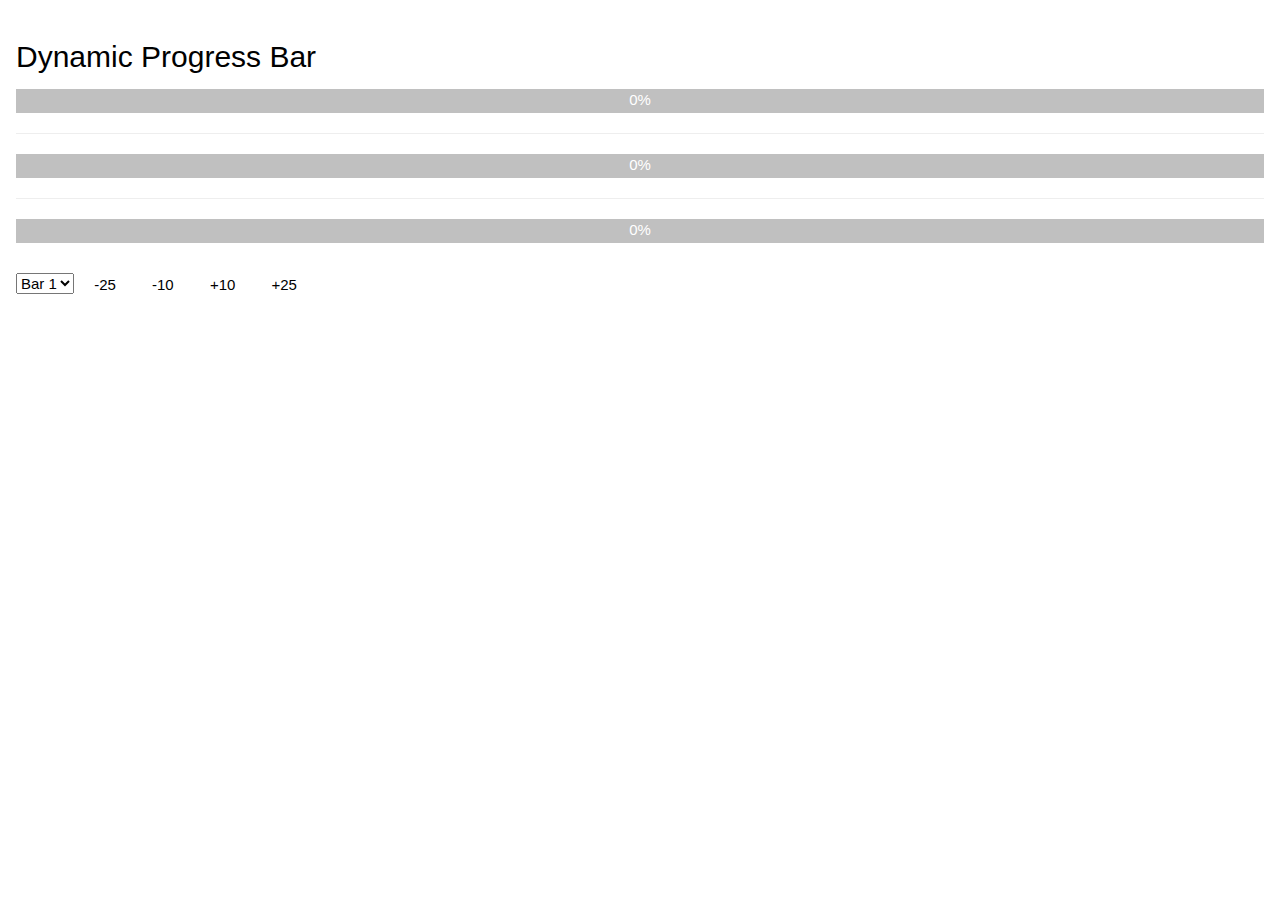
<file: test.html>
<!DOCTYPE html>
<html>
<title>W3.CSS</title>
<meta name="viewport" content="width=device-width, initial-scale=1">
<link rel="stylesheet" href="test.css">
<style>

</style>
<head>

</head>
<body>
<div class="w3-container">
  <h2>Dynamic Progress Bar</h2>

  
  <div class="bar-container" id="bar1">
  </div>
  
  <hr>
  <div class="bar-container" id="bar2">
  </div>
	<hr>
  <div class="bar-container" id="bar3">
  </div>

  
  <br>

  <select id="progrestList" name="progrestList" form="carform" onclick="selector.update(this)" >
	<option value="0">Bar 1</option>
	<option value="1">Bar 2</option>
	<option value="2">Bar 3</option>
</select>
  
  
  <button class="w3-button" onclick="selector.move(-25)">-25</button> 
  <button class="w3-button" onclick="selector.move(-10)">-10</button> 
  <button class="w3-button" onclick="selector.move(+10)">+10</button> 
  <button class="w3-button" onclick="selector.move(+25)">+25</button> 
</div>





<script>



class Bar
{
	

	constructor (elem)
	{
		this.loadDoc();
		elem.innerHTML='<div  class="bar-progress" style="width:0%"></div>' 
			+	'<div  class="bar-text" style="position:absolute;top:0;left:0;width:100%;text-align:center"></div>';
		this.elem = elem.children[0]; 
		this.elemText = elem.children[1];
		this.width = 0;
		this.target =0;
		this.elemText.innerHTML= this.elem.style.width;
		this.limit = 100;
		//this.elemText.innerHTML= this.bean;
		
	}

	loadDoc() {
		var xhttp = new XMLHttpRequest();
		var bar = this;
		xhttp.onreadystatechange=function() {
		if (this.readyState == 4 && this.status == 200) {
			bar.bean=JSON.parse(this.responseText);
			bar.limit = bar.bean.limit;
		}
		};
		xhttp.open("GET", "http://pb-api.herokuapp.com/bars" , true);
		xhttp.send();
	}
	move(delta)
	{
	  this.target =this.target +delta;
	  var bar = this;
	  var id = setInterval(frame, 10);
	  
	  
	  var str = bar.elem.style.width; 
	  var w =  0;
	  if (str.endsWith("%"))
	  { w= str.substr(0,str.length-1); }
	  
	  
	  function frame() {
		if (w >= bar.target) {
		  clearInterval(id);
		} else {
		  w++; 
		  bar.elem.style.width =  w + '%'; 
		  bar.elemText.innerHTML= bar.elem.style.width;
		}
	  }
	}
	
	
	
}

class Selector
{
	constructor(document, allElementName)
	{
		
		this.allElement = [];
		this.bar = [];
		for ( var i=0;i<=2;i++)
		{
			this.allElement [i] = document.getElementById(allElementName[i]);
			this.bar [i] = new Bar(this.allElement [i]);
		}
		this.currentIdx=0;
	}
	
	move(val)
	{
		this.bar[this.currentIdx].move(val);
	}
	
	
	update(obj)
	{
		this.currentIdx=obj.value;
	}

}


const allElement = ['bar1','bar2','bar3']
let selector = new Selector(document,allElement);
</script>



</body>
</html>
</file>
<file: test.css>
/* W3.CSS 4.10 February 2018 by Jan Egil and Borge Refsnes */
html{box-sizing:border-box}*,*:before,*:after{box-sizing:inherit}
/* Extract from normalize.css by Nicolas Gallagher and Jonathan Neal git.io/normalize */
html{-ms-text-size-adjust:100%;-webkit-text-size-adjust:100%}body{margin:0}
article,aside,details,figcaption,figure,footer,header,main,menu,nav,section,summary{display:block}
audio,canvas,progress,video{display:inline-block}progress{vertical-align:baseline}
audio:not([controls]){display:none;height:0}[hidden],template{display:none}
a{background-color:transparent;-webkit-text-decoration-skip:objects}
a:active,a:hover{outline-width:0}abbr[title]{border-bottom:none;text-decoration:underline;text-decoration:underline dotted}
dfn{font-style:italic}mark{background:#ff0;color:#000}
small{font-size:80%}sub,sup{font-size:75%;line-height:0;position:relative;vertical-align:baseline}
sub{bottom:-0.25em}sup{top:-0.5em}figure{margin:1em 40px}img{border-style:none}svg:not(:root){overflow:hidden}
code,kbd,pre,samp{font-family:monospace,monospace;font-size:1em}hr{box-sizing:content-box;height:0;overflow:visible}
button,input,select,textarea{font:inherit;margin:0}optgroup{font-weight:bold}
button,input{overflow:visible}button,select{text-transform:none}
button,html [type=button],[type=reset],[type=submit]{-webkit-appearance:button}
button::-moz-focus-inner, [type=button]::-moz-focus-inner, [type=reset]::-moz-focus-inner, [type=submit]::-moz-focus-inner{border-style:none;padding:0}
button:-moz-focusring, [type=button]:-moz-focusring, [type=reset]:-moz-focusring, [type=submit]:-moz-focusring{outline:1px dotted ButtonText}
fieldset{border:1px solid #c0c0c0;margin:0 2px;padding:.35em .625em .75em}
legend{color:inherit;display:table;max-width:100%;padding:0;white-space:normal}textarea{overflow:auto}
[type=checkbox],[type=radio]{padding:0}
[type=number]::-webkit-inner-spin-button,[type=number]::-webkit-outer-spin-button{height:auto}
[type=search]{-webkit-appearance:textfield;outline-offset:-2px}
[type=search]::-webkit-search-cancel-button,[type=search]::-webkit-search-decoration{-webkit-appearance:none}
::-webkit-input-placeholder{color:inherit;opacity:0.54}
::-webkit-file-upload-button{-webkit-appearance:button;font:inherit}
/* End extract */
html,body{font-family:Verdana,sans-serif;font-size:15px;line-height:1.5}html{overflow-x:hidden}
h1{font-size:36px}h2{font-size:30px}h3{font-size:24px}h4{font-size:20px}h5{font-size:18px}h6{font-size:16px}.w3-serif{font-family:serif}
h1,h2,h3,h4,h5,h6{font-family:"Segoe UI",Arial,sans-serif;font-weight:400;margin:10px 0}.w3-wide{letter-spacing:4px}
hr{border:0;border-top:1px solid #eee;margin:20px 0}
.w3-image{max-width:100%;height:auto}img{vertical-align:middle}a{color:inherit}
.w3-table,.w3-table-all{border-collapse:collapse;border-spacing:0;width:100%;display:table}.w3-table-all{border:1px solid #ccc}
.w3-bordered tr,.w3-table-all tr{border-bottom:1px solid #ddd}.w3-striped tbody tr:nth-child(even){background-color:#f1f1f1}
.w3-table-all tr:nth-child(odd){background-color:#fff}.w3-table-all tr:nth-child(even){background-color:#f1f1f1}
.w3-hoverable tbody tr:hover,.w3-ul.w3-hoverable li:hover{background-color:#ccc}.w3-centered tr th,.w3-centered tr td{text-align:center}
.w3-table td,.w3-table th,.w3-table-all td,.w3-table-all th{padding:8px 8px;display:table-cell;text-align:left;vertical-align:top}
.w3-table th:first-child,.w3-table td:first-child,.w3-table-all th:first-child,.w3-table-all td:first-child{padding-left:16px}
.w3-btn,.w3-button{border:none;display:inline-block;padding:8px 16px;vertical-align:middle;overflow:hidden;text-decoration:none;color:inherit;background-color:inherit;text-align:center;cursor:pointer;white-space:nowrap}
.w3-btn:hover{box-shadow:0 8px 16px 0 rgba(0,0,0,0.2),0 6px 20px 0 rgba(0,0,0,0.19)}
.w3-btn,.w3-button{-webkit-touch-callout:none;-webkit-user-select:none;-khtml-user-select:none;-moz-user-select:none;-ms-user-select:none;user-select:none}   
.w3-disabled,.w3-btn:disabled,.w3-button:disabled{cursor:not-allowed;opacity:0.3}.w3-disabled *,:disabled *{pointer-events:none}
.w3-btn.w3-disabled:hover,.w3-btn:disabled:hover{box-shadow:none}
.w3-badge,.w3-tag{background-color:#000;color:#fff;display:inline-block;padding-left:8px;padding-right:8px;text-align:center}.w3-badge{border-radius:50%}
.w3-ul{list-style-type:none;padding:0;margin:0}.w3-ul li{padding:8px 16px;border-bottom:1px solid #ddd}.w3-ul li:last-child{border-bottom:none}
.w3-tooltip,.w3-display-container{position:relative}.w3-tooltip .w3-text{display:none}.w3-tooltip:hover .w3-text{display:inline-block}
.w3-ripple:active{opacity:0.5}.w3-ripple{transition:opacity 0s}
.w3-input{padding:8px;display:block;border:none;border-bottom:1px solid #ccc;width:100%}
.w3-select{padding:9px 0;width:100%;border:none;border-bottom:1px solid #ccc}
.w3-dropdown-click,.w3-dropdown-hover{position:relative;display:inline-block;cursor:pointer}
.w3-dropdown-hover:hover .w3-dropdown-content{display:block}
.w3-dropdown-hover:first-child,.w3-dropdown-click:hover{background-color:#ccc;color:#000}
.w3-dropdown-hover:hover > .w3-button:first-child,.w3-dropdown-click:hover > .w3-button:first-child{background-color:#ccc;color:#000}
.w3-dropdown-content{cursor:auto;color:#000;background-color:#fff;display:none;position:absolute;min-width:160px;margin:0;padding:0;z-index:1}
.w3-check,.w3-radio{width:24px;height:24px;position:relative;top:6px}
.w3-sidebar{height:100%;width:200px;background-color:#fff;position:fixed!important;z-index:1;overflow:auto}
.w3-bar-block .w3-dropdown-hover,.w3-bar-block .w3-dropdown-click{width:100%}
.w3-bar-block .w3-dropdown-hover .w3-dropdown-content,.w3-bar-block .w3-dropdown-click .w3-dropdown-content{min-width:100%}
.w3-bar-block .w3-dropdown-hover .w3-button,.w3-bar-block .w3-dropdown-click .w3-button{width:100%;text-align:left;padding:8px 16px}
.w3-main,#main{transition:margin-left .4s}
.w3-modal{z-index:3;display:none;padding-top:100px;position:fixed;left:0;top:0;width:100%;height:100%;overflow:auto;background-color:rgb(0,0,0);background-color:rgba(0,0,0,0.4)}
.w3-modal-content{margin:auto;background-color:#fff;position:relative;padding:0;outline:0;width:600px}
.w3-bar{width:100%;overflow:hidden}.w3-center .w3-bar{display:inline-block;width:auto}
.w3-bar .w3-bar-item{padding:8px 16px;float:left;width:auto;border:none;display:block;outline:0}
.w3-bar .w3-dropdown-hover,.w3-bar .w3-dropdown-click{position:static;float:left}
.w3-bar .w3-button{white-space:normal}
.w3-bar-block .w3-bar-item{width:100%;display:block;padding:8px 16px;text-align:left;border:none;white-space:normal;float:none;outline:0}
.w3-bar-block.w3-center .w3-bar-item{text-align:center}.w3-block{display:block;width:100%}
.w3-responsive{display:block;overflow-x:auto}
.w3-container:after,.w3-container:before,.w3-panel:after,.w3-panel:before,.w3-row:after,.w3-row:before,.w3-row-padding:after,.w3-row-padding:before,
.w3-cell-row:before,.w3-cell-row:after,.w3-clear:after,.w3-clear:before,.w3-bar:before,.w3-bar:after{content:"";display:table;clear:both}
.w3-col,.w3-half,.w3-third,.w3-twothird,.w3-threequarter,.w3-quarter{float:left;width:100%}
.w3-col.s1{width:8.33333%}.w3-col.s2{width:16.66666%}.w3-col.s3{width:24.99999%}.w3-col.s4{width:33.33333%}
.w3-col.s5{width:41.66666%}.w3-col.s6{width:49.99999%}.w3-col.s7{width:58.33333%}.w3-col.s8{width:66.66666%}
.w3-col.s9{width:74.99999%}.w3-col.s10{width:83.33333%}.w3-col.s11{width:91.66666%}.w3-col.s12{width:99.99999%}
@media (min-width:601px){.w3-col.m1{width:8.33333%}.w3-col.m2{width:16.66666%}.w3-col.m3,.w3-quarter{width:24.99999%}.w3-col.m4,.w3-third{width:33.33333%}
.w3-col.m5{width:41.66666%}.w3-col.m6,.w3-half{width:49.99999%}.w3-col.m7{width:58.33333%}.w3-col.m8,.w3-twothird{width:66.66666%}
.w3-col.m9,.w3-threequarter{width:74.99999%}.w3-col.m10{width:83.33333%}.w3-col.m11{width:91.66666%}.w3-col.m12{width:99.99999%}}
@media (min-width:993px){.w3-col.l1{width:8.33333%}.w3-col.l2{width:16.66666%}.w3-col.l3{width:24.99999%}.w3-col.l4{width:33.33333%}
.w3-col.l5{width:41.66666%}.w3-col.l6{width:49.99999%}.w3-col.l7{width:58.33333%}.w3-col.l8{width:66.66666%}
.w3-col.l9{width:74.99999%}.w3-col.l10{width:83.33333%}.w3-col.l11{width:91.66666%}.w3-col.l12{width:99.99999%}}
.w3-content{max-width:980px;margin:auto}.w3-rest{overflow:hidden}
.w3-cell-row{display:table;width:100%}.w3-cell{display:table-cell}
.w3-cell-top{vertical-align:top}.w3-cell-middle{vertical-align:middle}.w3-cell-bottom{vertical-align:bottom}
.w3-hide{display:none!important}.w3-show-block,.w3-show{display:block!important}.w3-show-inline-block{display:inline-block!important}
@media (max-width:600px){.w3-modal-content{margin:0 10px;width:auto!important}.w3-modal{padding-top:30px}
.w3-dropdown-hover.w3-mobile .w3-dropdown-content,.w3-dropdown-click.w3-mobile .w3-dropdown-content{position:relative}	
.w3-hide-small{display:none!important}.w3-mobile{display:block;width:100%!important}.w3-bar-item.w3-mobile,.w3-dropdown-hover.w3-mobile,.w3-dropdown-click.w3-mobile{text-align:center}
.w3-dropdown-hover.w3-mobile,.w3-dropdown-hover.w3-mobile .w3-btn,.w3-dropdown-hover.w3-mobile .w3-button,.w3-dropdown-click.w3-mobile,.w3-dropdown-click.w3-mobile .w3-btn,.w3-dropdown-click.w3-mobile .w3-button{width:100%}}
@media (max-width:768px){.w3-modal-content{width:500px}.w3-modal{padding-top:50px}}
@media (min-width:993px){.w3-modal-content{width:900px}.w3-hide-large{display:none!important}.w3-sidebar.w3-collapse{display:block!important}}
@media (max-width:992px) and (min-width:601px){.w3-hide-medium{display:none!important}}
@media (max-width:992px){.w3-sidebar.w3-collapse{display:none}.w3-main{margin-left:0!important;margin-right:0!important}}
.w3-top,.w3-bottom{position:fixed;width:100%;z-index:1}.w3-top{top:0}.w3-bottom{bottom:0}
.w3-overlay{position:fixed;display:none;width:100%;height:100%;top:0;left:0;right:0;bottom:0;background-color:rgba(0,0,0,0.5);z-index:2}
.w3-display-topleft{position:absolute;left:0;top:0}.w3-display-topright{position:absolute;right:0;top:0}
.w3-display-bottomleft{position:absolute;left:0;bottom:0}.w3-display-bottomright{position:absolute;right:0;bottom:0}
.w3-display-middle{position:absolute;top:50%;left:50%;transform:translate(-50%,-50%);-ms-transform:translate(-50%,-50%)}
.w3-display-left{position:absolute;top:50%;left:0%;transform:translate(0%,-50%);-ms-transform:translate(-0%,-50%)}
.w3-display-right{position:absolute;top:50%;right:0%;transform:translate(0%,-50%);-ms-transform:translate(0%,-50%)}
.w3-display-topmiddle{position:absolute;left:50%;top:0;transform:translate(-50%,0%);-ms-transform:translate(-50%,0%)}
.w3-display-bottommiddle{position:absolute;left:50%;bottom:0;transform:translate(-50%,0%);-ms-transform:translate(-50%,0%)}
.w3-display-container:hover .w3-display-hover{display:block}.w3-display-container:hover span.w3-display-hover{display:inline-block}.w3-display-hover{display:none}
.w3-display-position{position:absolute}
.w3-circle{border-radius:50%}
.w3-round-small{border-radius:2px}.w3-round,.w3-round-medium{border-radius:4px}.w3-round-large{border-radius:8px}.w3-round-xlarge{border-radius:16px}.w3-round-xxlarge{border-radius:32px}
.w3-row-padding,.w3-row-padding>.w3-half,.w3-row-padding>.w3-third,.w3-row-padding>.w3-twothird,.w3-row-padding>.w3-threequarter,.w3-row-padding>.w3-quarter,.w3-row-padding>.w3-col{padding:0 8px}
.w3-container,.w3-panel{padding:0.01em 16px}.w3-panel{margin-top:16px;margin-bottom:16px}
.w3-code,.w3-codespan{font-family:Consolas,"courier new";font-size:16px}
.w3-code{width:auto;background-color:#fff;padding:8px 12px;border-left:4px solid #4CAF50;word-wrap:break-word}
.w3-codespan{color:crimson;background-color:#f1f1f1;padding-left:4px;padding-right:4px;font-size:110%}
.w3-card,.w3-card-2{box-shadow:0 2px 5px 0 rgba(0,0,0,0.16),0 2px 10px 0 rgba(0,0,0,0.12)}
.w3-card-4,.w3-hover-shadow:hover{box-shadow:0 4px 10px 0 rgba(0,0,0,0.2),0 4px 20px 0 rgba(0,0,0,0.19)}
.w3-spin{animation:w3-spin 2s infinite linear}@keyframes w3-spin{0%{transform:rotate(0deg)}100%{transform:rotate(359deg)}}
.w3-animate-fading{animation:fading 10s infinite}@keyframes fading{0%{opacity:0}50%{opacity:1}100%{opacity:0}}
.w3-animate-opacity{animation:opac 0.8s}@keyframes opac{from{opacity:0} to{opacity:1}}
.w3-animate-top{position:relative;animation:animatetop 0.4s}@keyframes animatetop{from{top:-300px;opacity:0} to{top:0;opacity:1}}
.w3-animate-left{position:relative;animation:animateleft 0.4s}@keyframes animateleft{from{left:-300px;opacity:0} to{left:0;opacity:1}}
.w3-animate-right{position:relative;animation:animateright 0.4s}@keyframes animateright{from{right:-300px;opacity:0} to{right:0;opacity:1}}
.w3-animate-bottom{position:relative;animation:animatebottom 0.4s}@keyframes animatebottom{from{bottom:-300px;opacity:0} to{bottom:0;opacity:1}}
.w3-animate-zoom {animation:animatezoom 0.6s}@keyframes animatezoom{from{transform:scale(0)} to{transform:scale(1)}}
.w3-animate-input{transition:width 0.4s ease-in-out}.w3-animate-input:focus{width:100%!important}
.w3-opacity,.w3-hover-opacity:hover{opacity:0.60}.w3-opacity-off,.w3-hover-opacity-off:hover{opacity:1}
.w3-opacity-max{opacity:0.25}.w3-opacity-min{opacity:0.75}
.w3-greyscale-max,.w3-grayscale-max,.w3-hover-greyscale:hover,.w3-hover-grayscale:hover{filter:grayscale(100%)}
.w3-greyscale,.w3-grayscale{filter:grayscale(75%)}.w3-greyscale-min,.w3-grayscale-min{filter:grayscale(50%)}
.w3-sepia{filter:sepia(75%)}.w3-sepia-max,.w3-hover-sepia:hover{filter:sepia(100%)}.w3-sepia-min{filter:sepia(50%)}
.w3-tiny{font-size:10px!important}.w3-small{font-size:12px!important}.w3-medium{font-size:15px!important}.w3-large{font-size:18px!important}
.w3-xlarge{font-size:24px!important}.w3-xxlarge{font-size:36px!important}.w3-xxxlarge{font-size:48px!important}.w3-jumbo{font-size:64px!important}
.w3-left-align{text-align:left!important}.w3-right-align{text-align:right!important}.w3-justify{text-align:justify!important}.w3-center{text-align:center!important}
.w3-border-0{border:0!important}.w3-border{border:1px solid #ccc!important}
.w3-border-top{border-top:1px solid #ccc!important}.w3-border-bottom{border-bottom:1px solid #ccc!important}
.w3-border-left{border-left:1px solid #ccc!important}.w3-border-right{border-right:1px solid #ccc!important}
.w3-topbar{border-top:6px solid #ccc!important}.w3-bottombar{border-bottom:6px solid #ccc!important}
.w3-leftbar{border-left:6px solid #ccc!important}.w3-rightbar{border-right:6px solid #ccc!important}
.w3-section,.w3-code{margin-top:16px!important;margin-bottom:16px!important}
.w3-margin{margin:16px!important}.w3-margin-top{margin-top:16px!important}.w3-margin-bottom{margin-bottom:16px!important}
.w3-margin-left{margin-left:16px!important}.w3-margin-right{margin-right:16px!important}
.w3-padding-small{padding:4px 8px!important}.w3-padding{padding:8px 16px!important}.w3-padding-large{padding:12px 24px!important}
.w3-padding-16{padding-top:16px!important;padding-bottom:16px!important}.w3-padding-24{padding-top:24px!important;padding-bottom:24px!important}
.w3-padding-32{padding-top:32px!important;padding-bottom:32px!important}.w3-padding-48{padding-top:48px!important;padding-bottom:48px!important}
.w3-padding-64{padding-top:64px!important;padding-bottom:64px!important}
.w3-left{float:left!important}.w3-right{float:right!important}
.w3-button:hover{color:#000!important;background-color:#ccc!important}
.w3-transparent,.w3-hover-none:hover{background-color:transparent!important}
.w3-hover-none:hover{box-shadow:none!important}
/* Colors */
.w3-container:after,.w3-container:before,.w3-panel:after,.w3-panel:before,.w3-row:after,.w3-row:before,.w3-row-padding:after,.w3-row-padding:before,
.bar-progress,.bar-hover-progress:hover{color:#fff!important;background-color:#4CAF50!important;text-align:center;height:24px;}
.bar-container,.bar-hover-container:hover,.bar-container,.bar-hover-container:hover{color:#fff!important;background-color:#C0C0C0!important;position:relative}
.bar-text:{position:absolute;top:0;left:0;width:100%;text-align:center;color:#fff!important}
</file>
